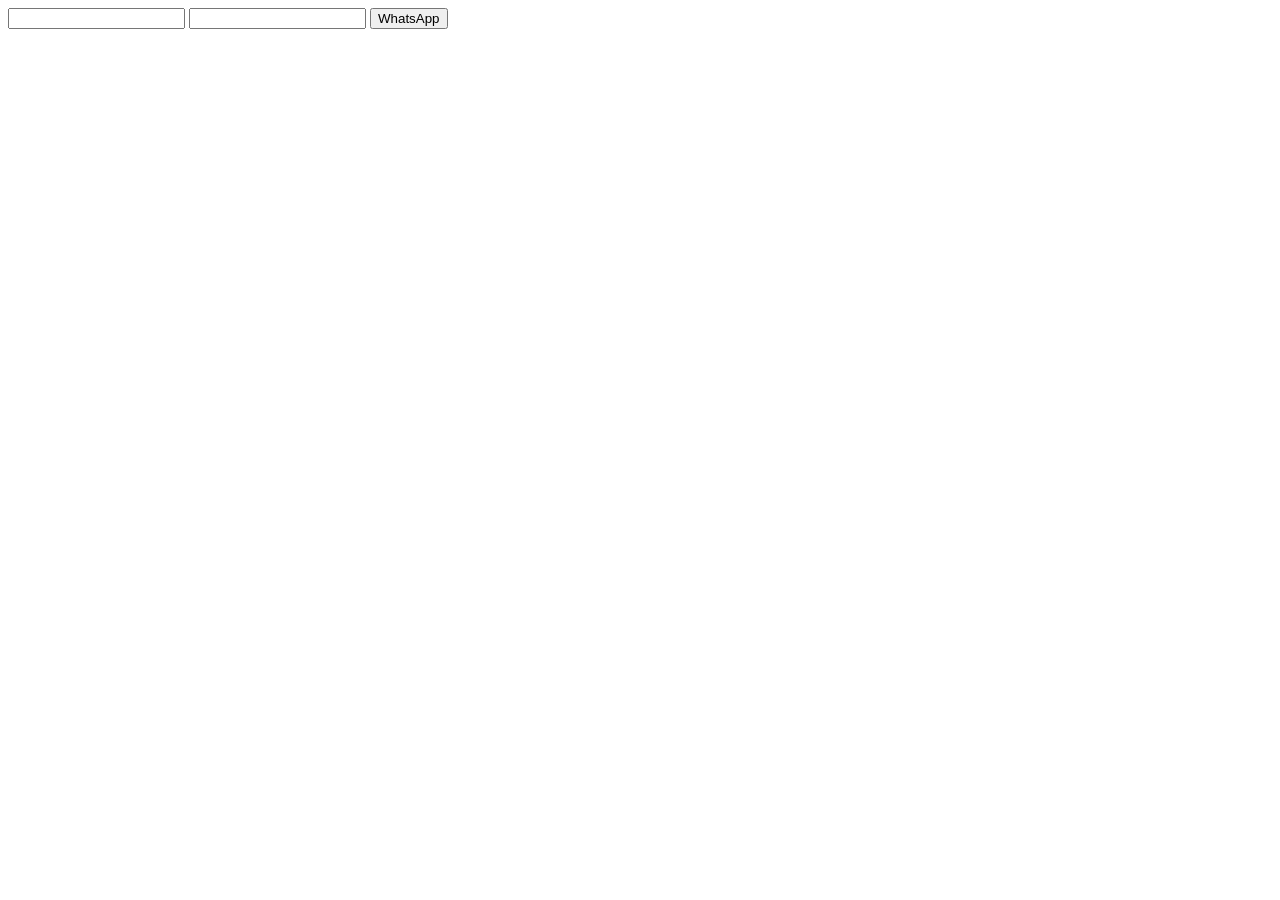
<file: index2.html>
<!DOCTYPE html>
<html lang="pt-br">
<head>
    <meta charset="UTF-8">
    <meta name="viewport" content="width=device-width, initial-scale=1.0">
    <title>Document</title>
</head>
<body>
  <form>
    <input type="text" id="nome">
    <input type="email" id="email">
    <button id="botao">WhatsApp</button>
  </form>  

  <script>
    

    
    const botao = document.getElementById('botao')
    botao.addEventListener('click', () => {

        const nome = document.getElementById('nome').value
        const email = document.getElementById('email').value
        const numero = '5582996355177'
        const MensagemWhatsApp = `
         Olá! Meu nome é ${nome}.
         e meu email é: ${email}
         `
        const mensagemCodificada = encodeURIComponent(MensagemWhatsApp)
        const url = `https://wa.me/${numero}?text=${mensagemCodificada}`

        window.open(url, '_blank')
    })
    
  </script>
</body>
</html>
</file>
